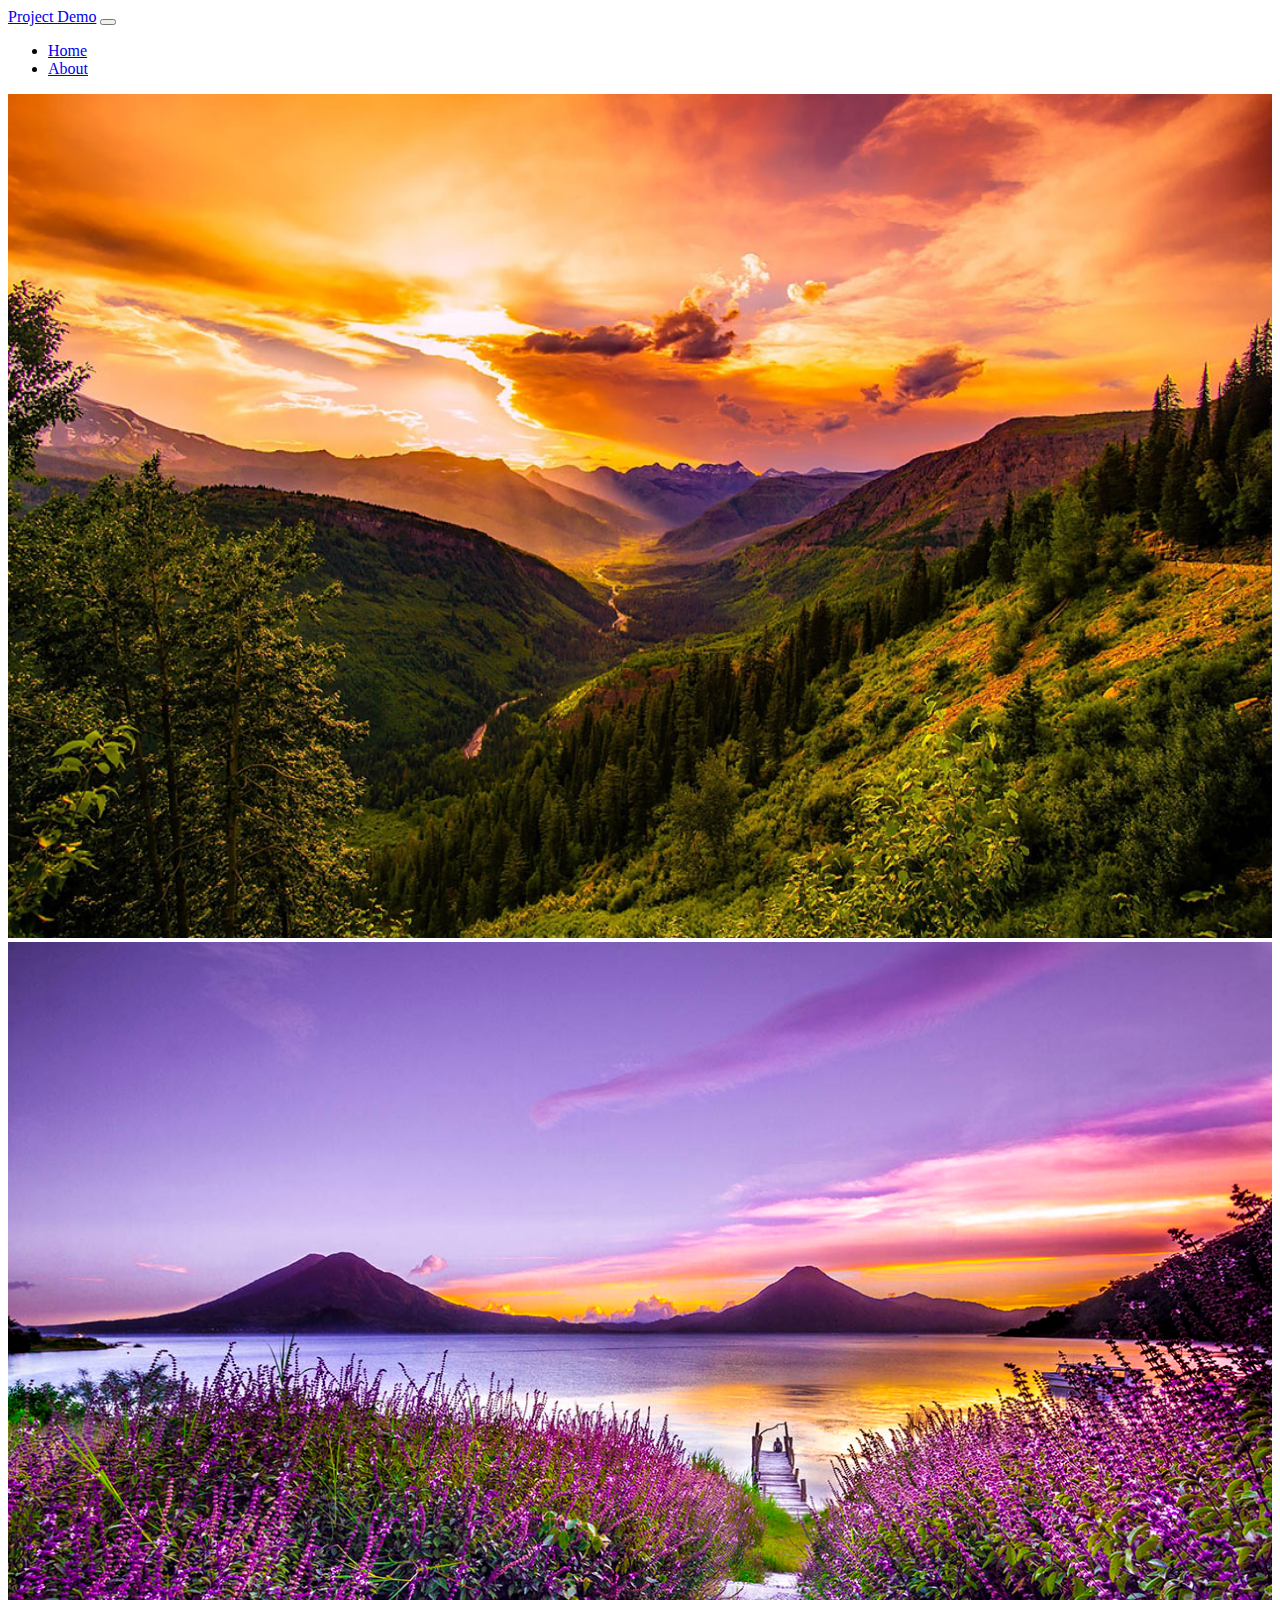
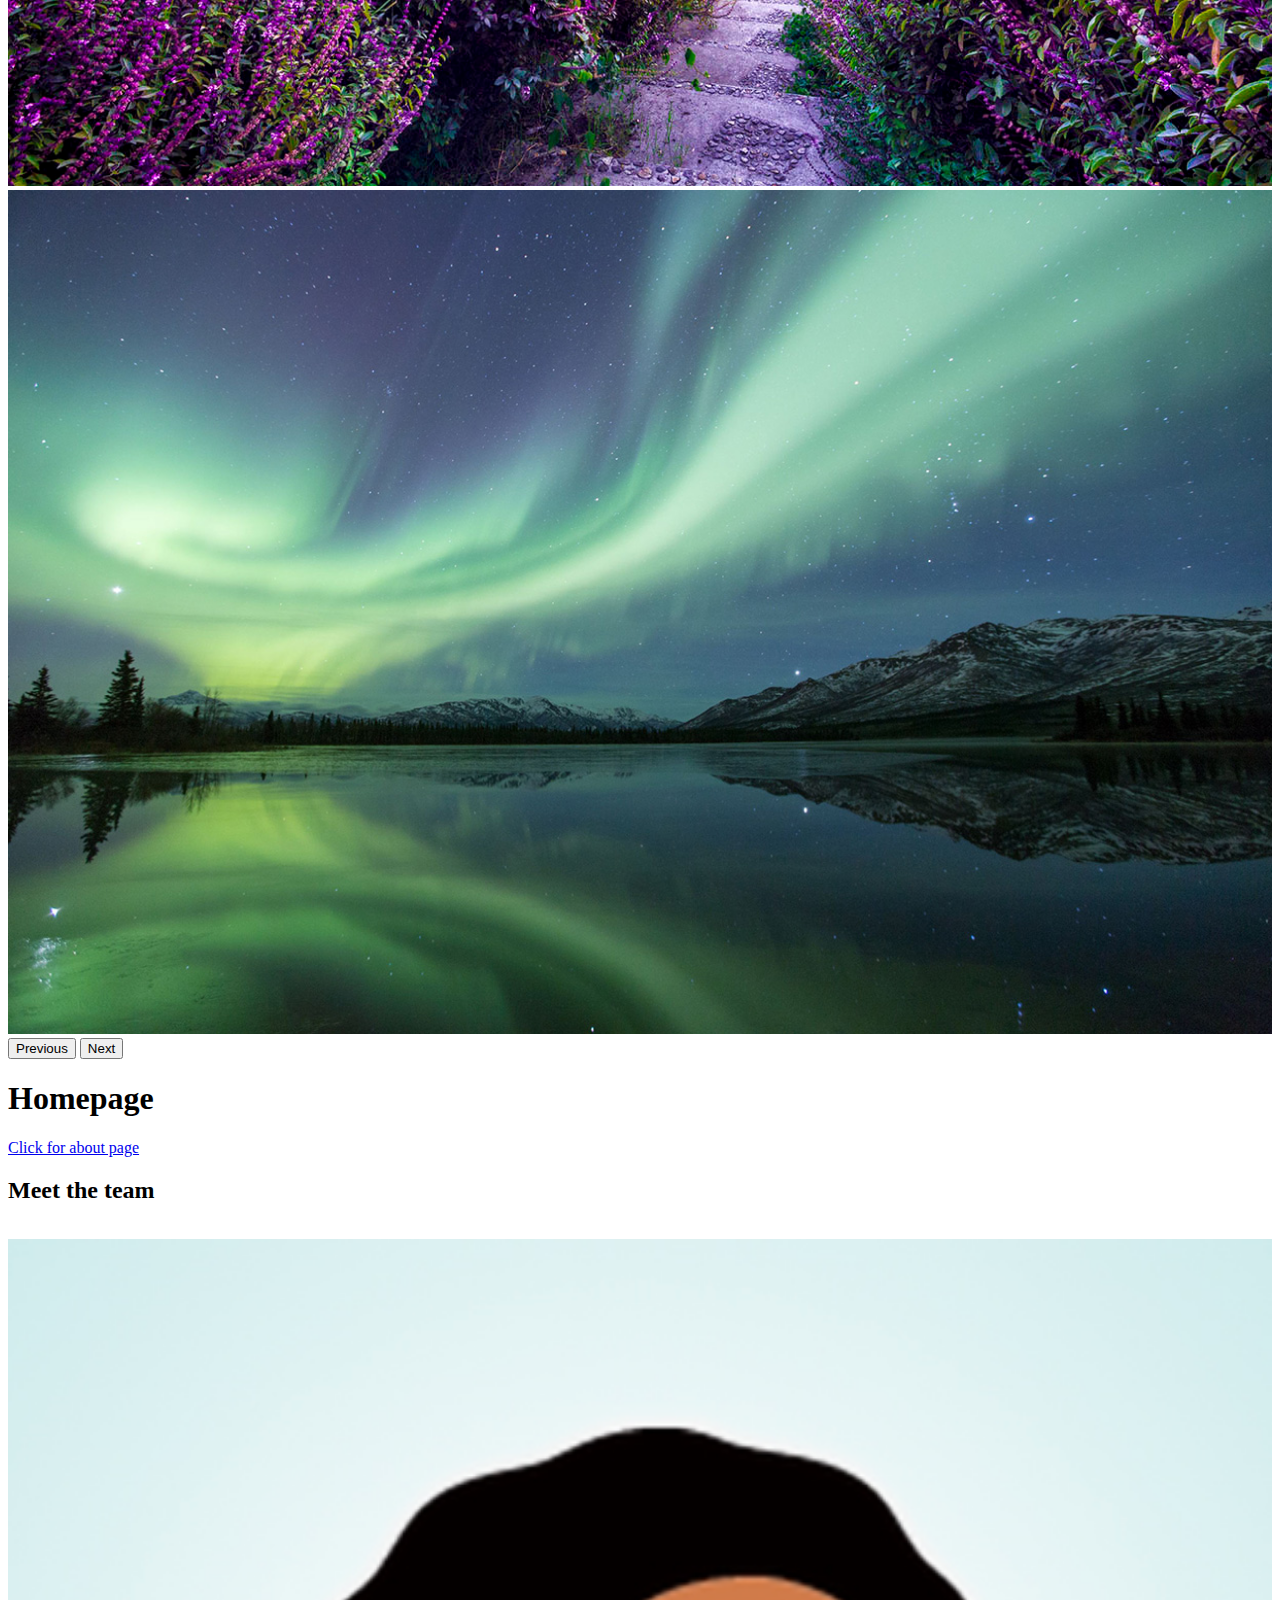
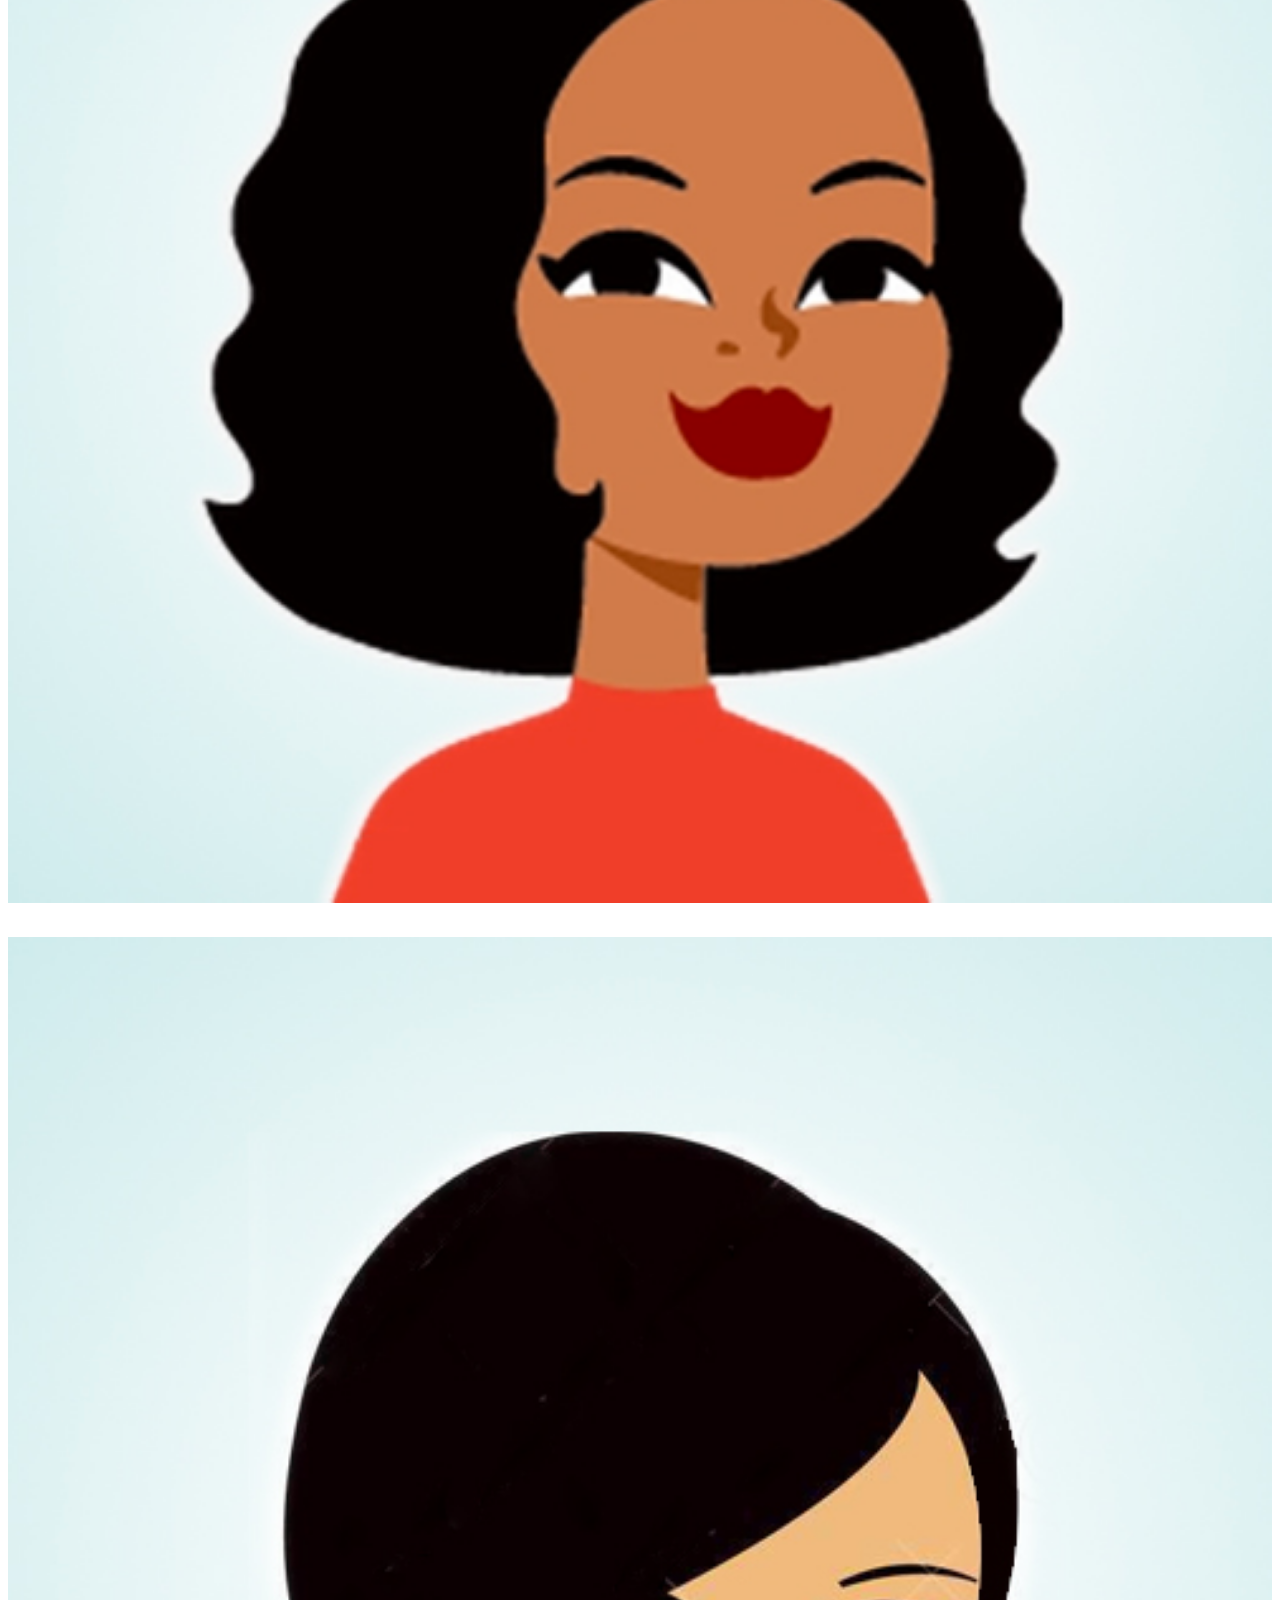
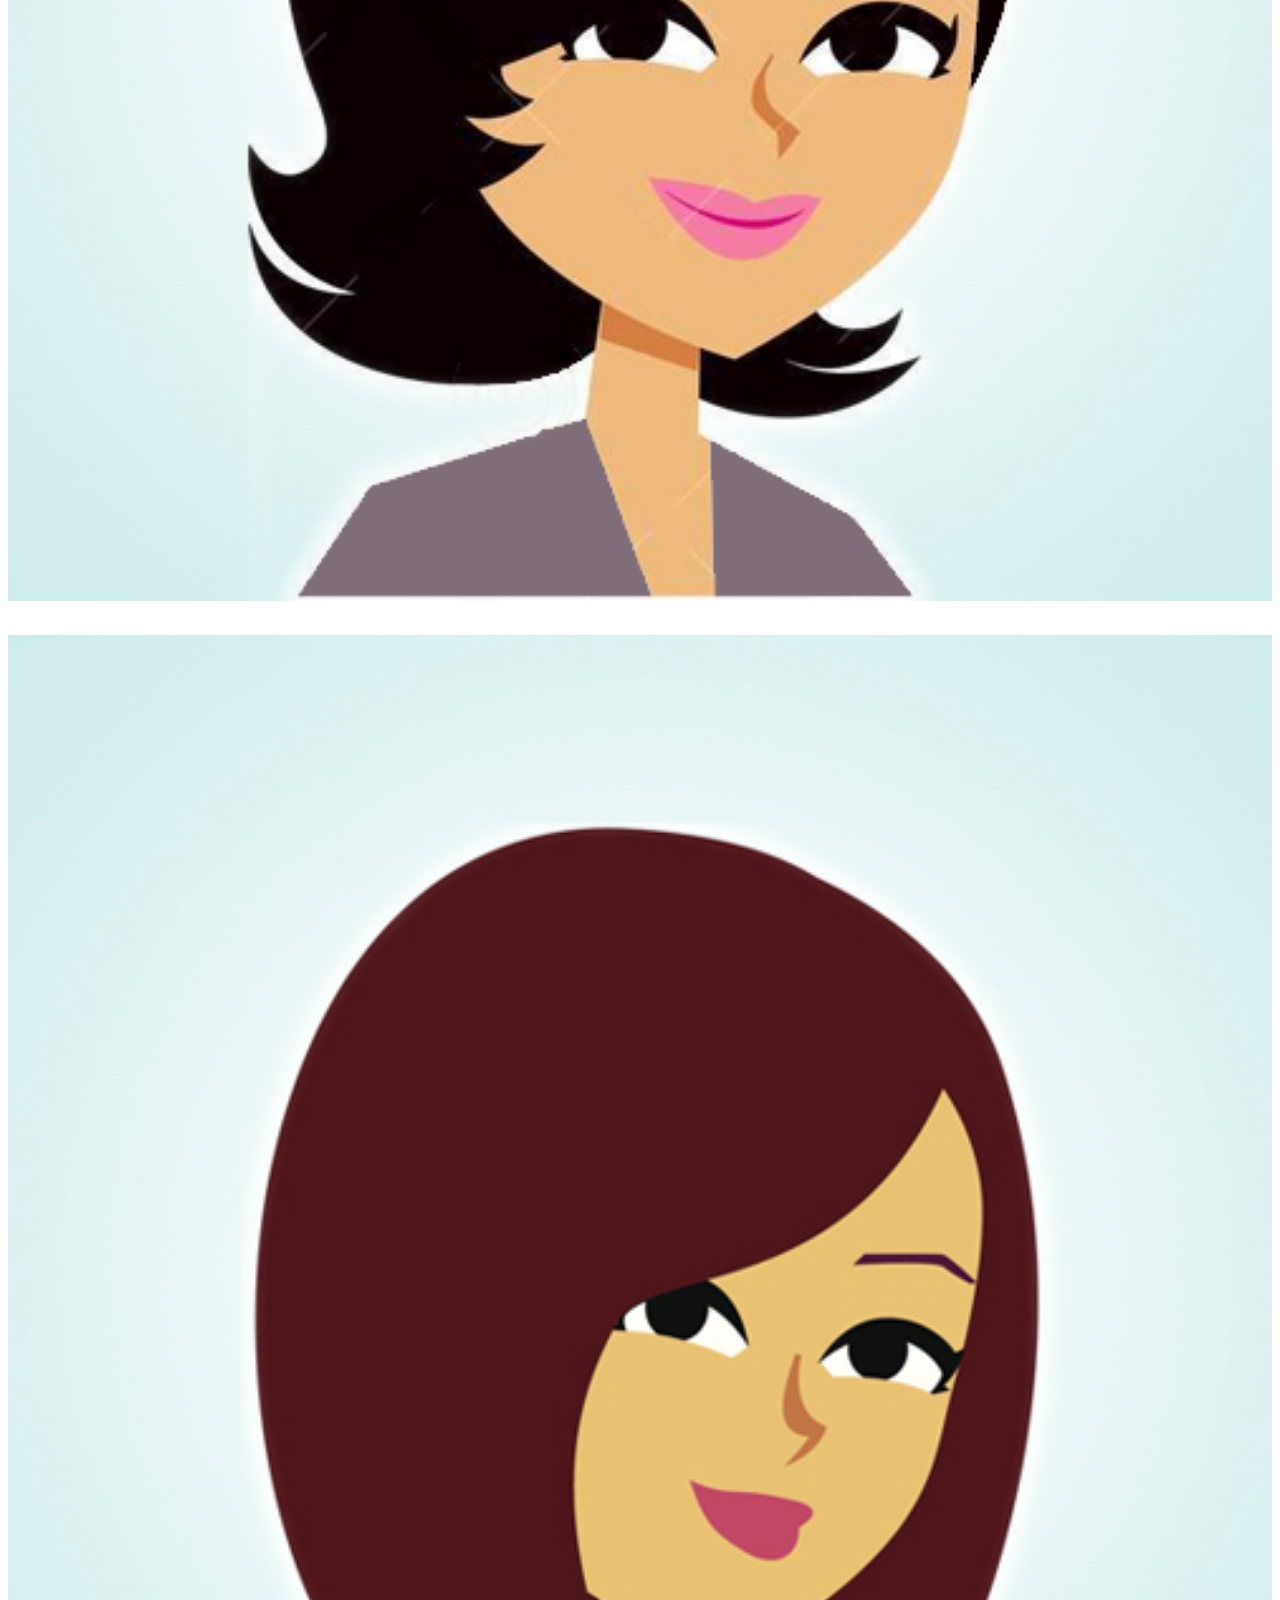
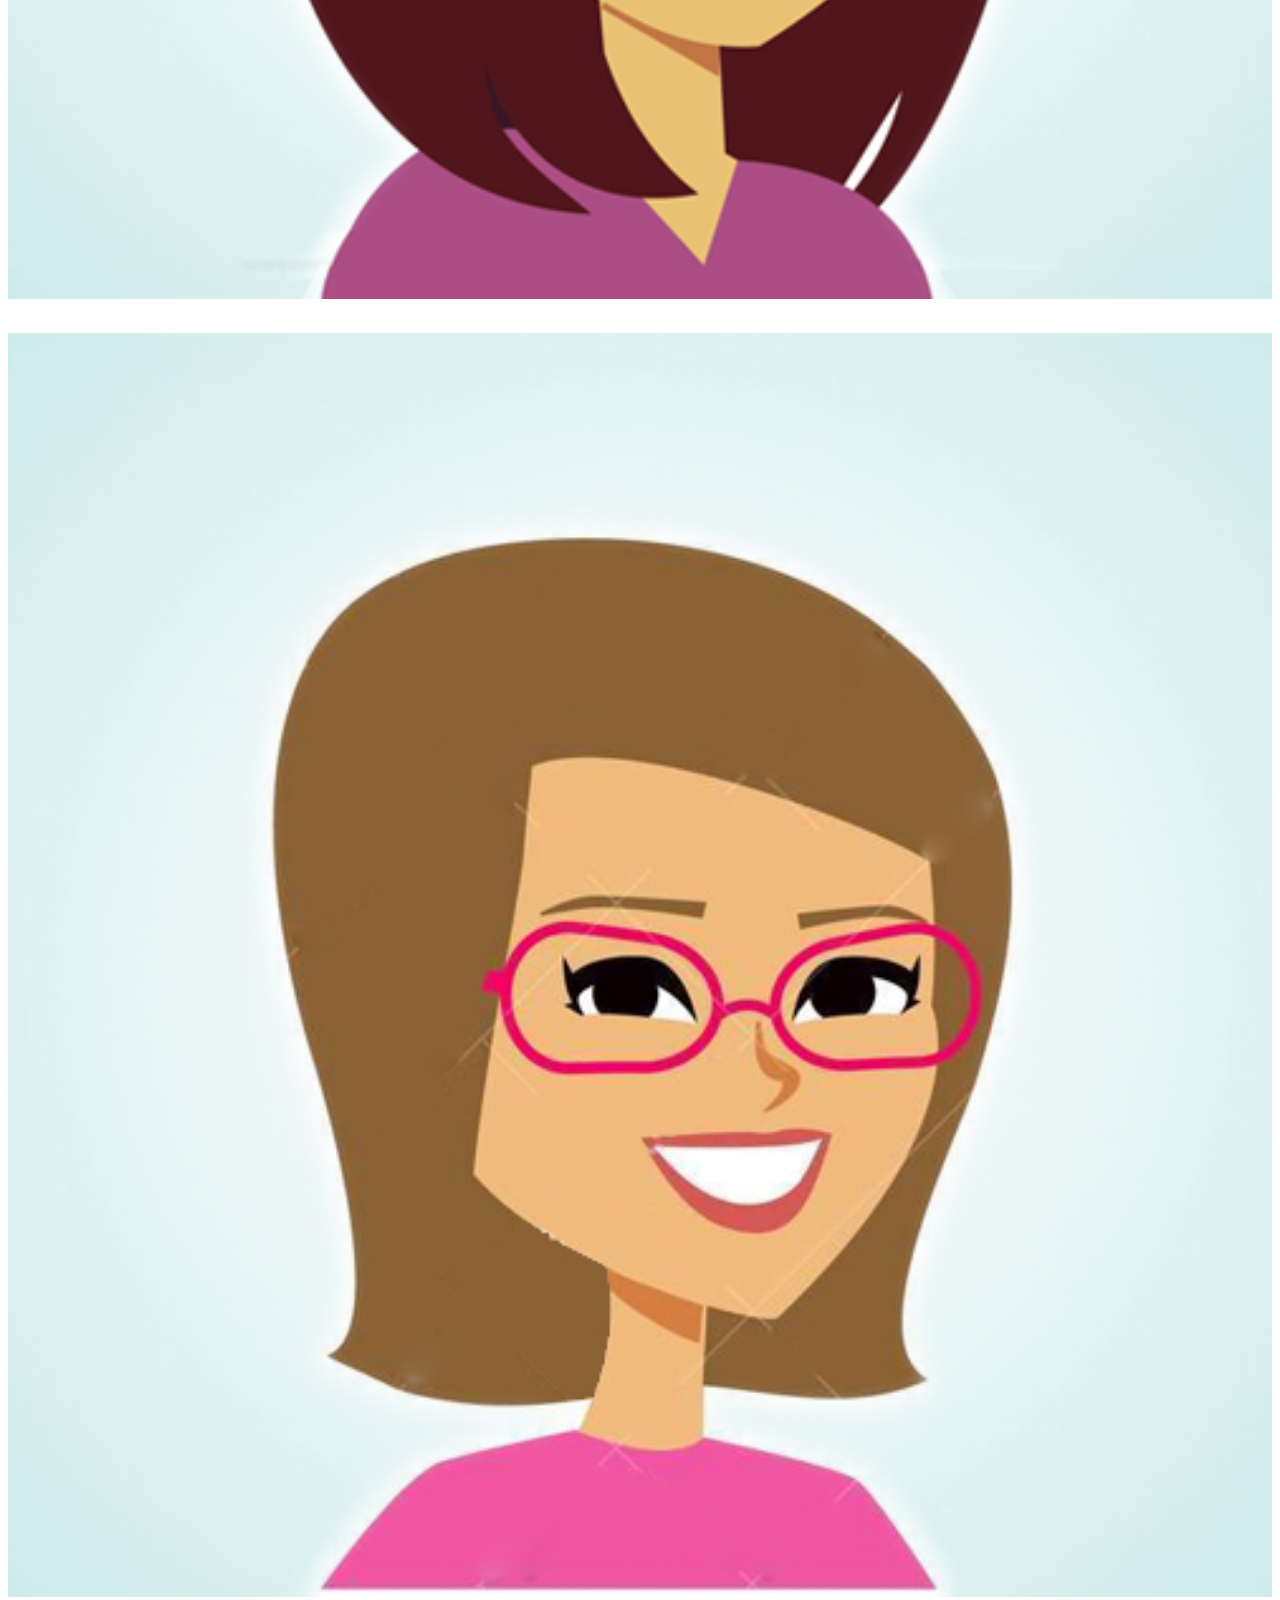
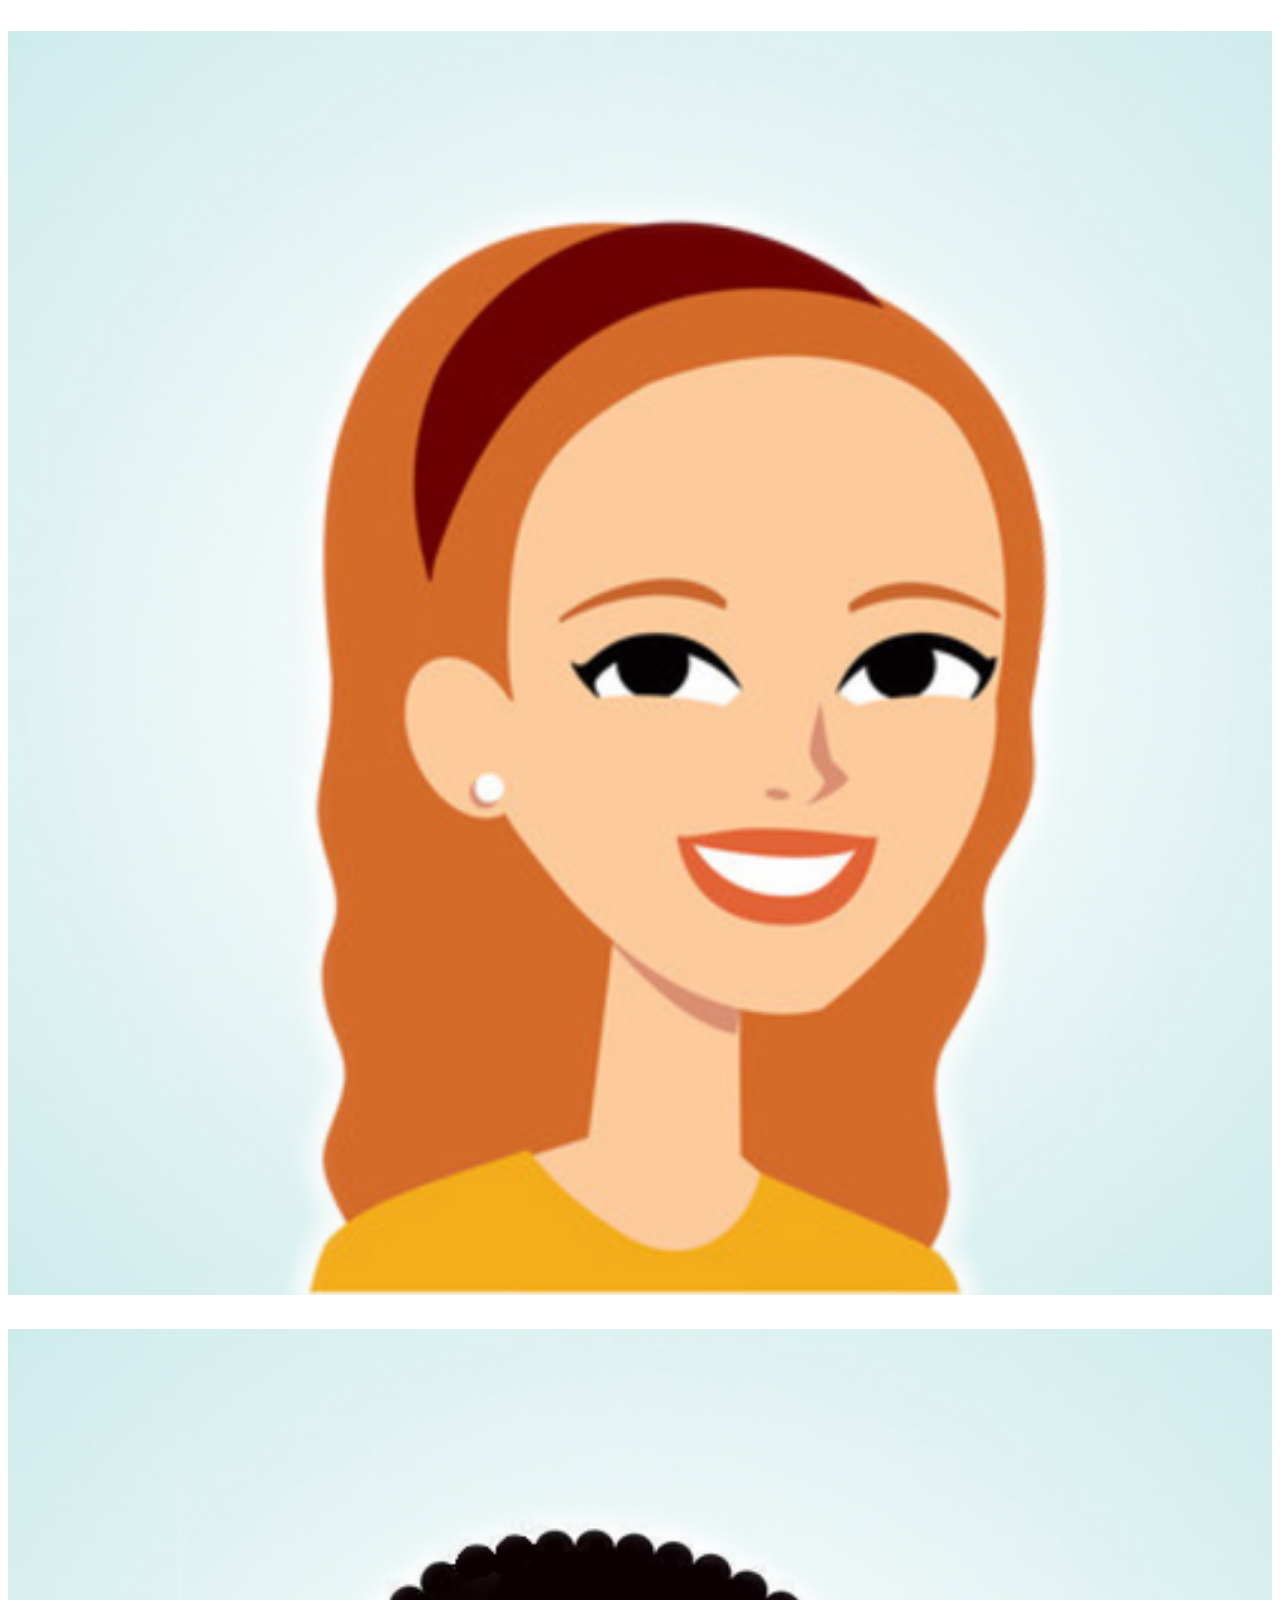
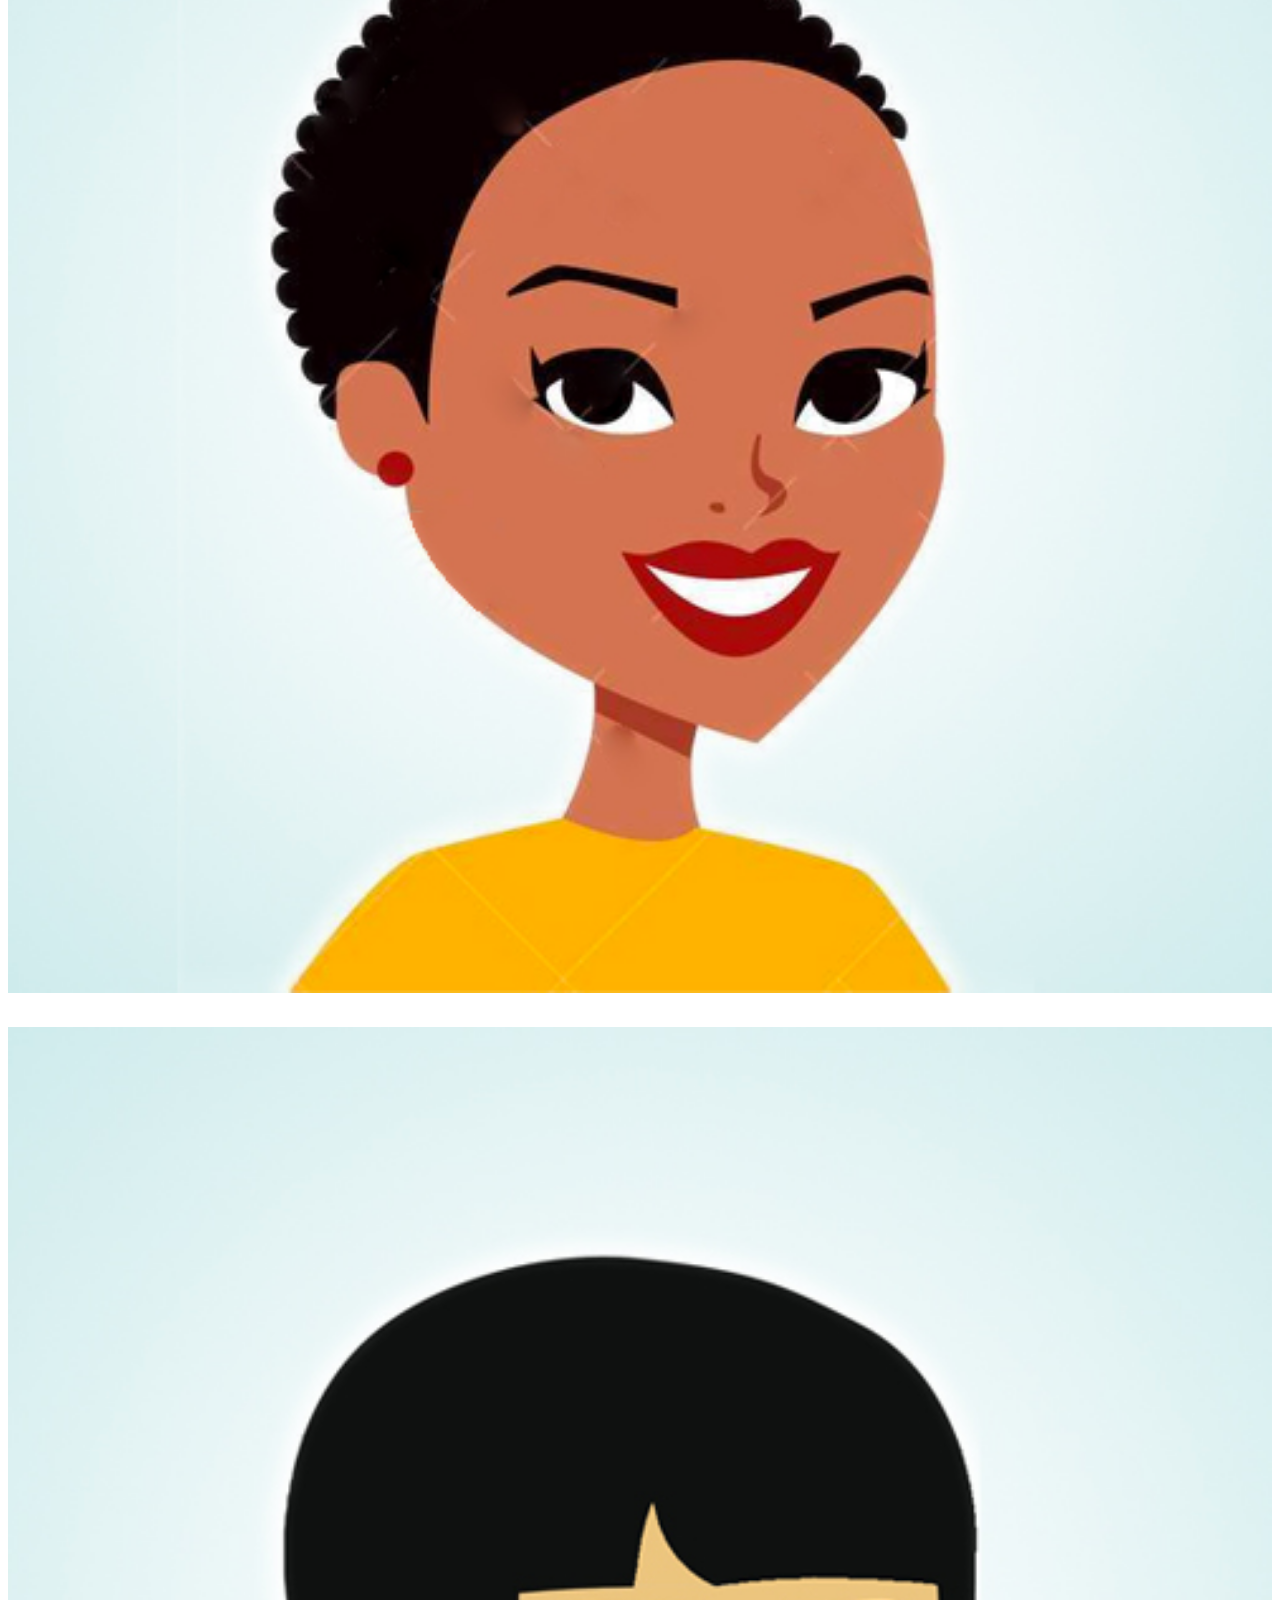
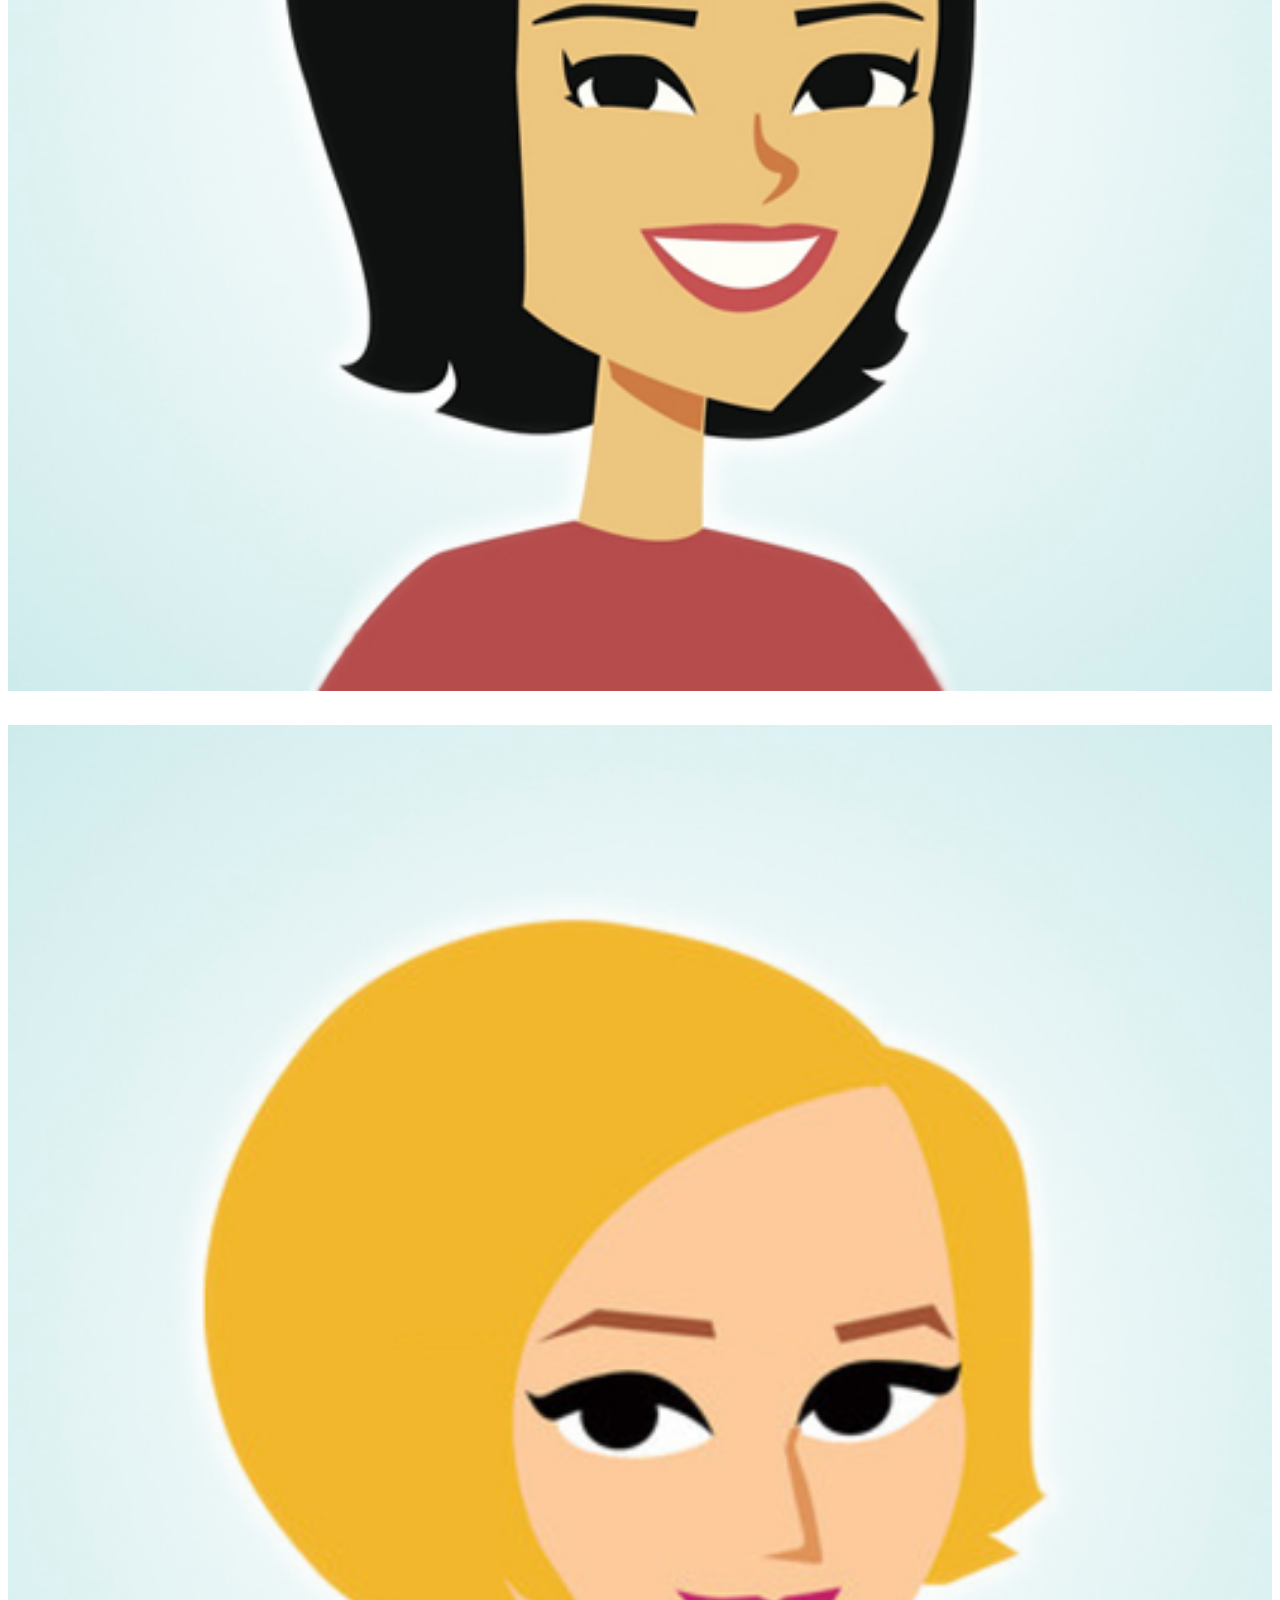
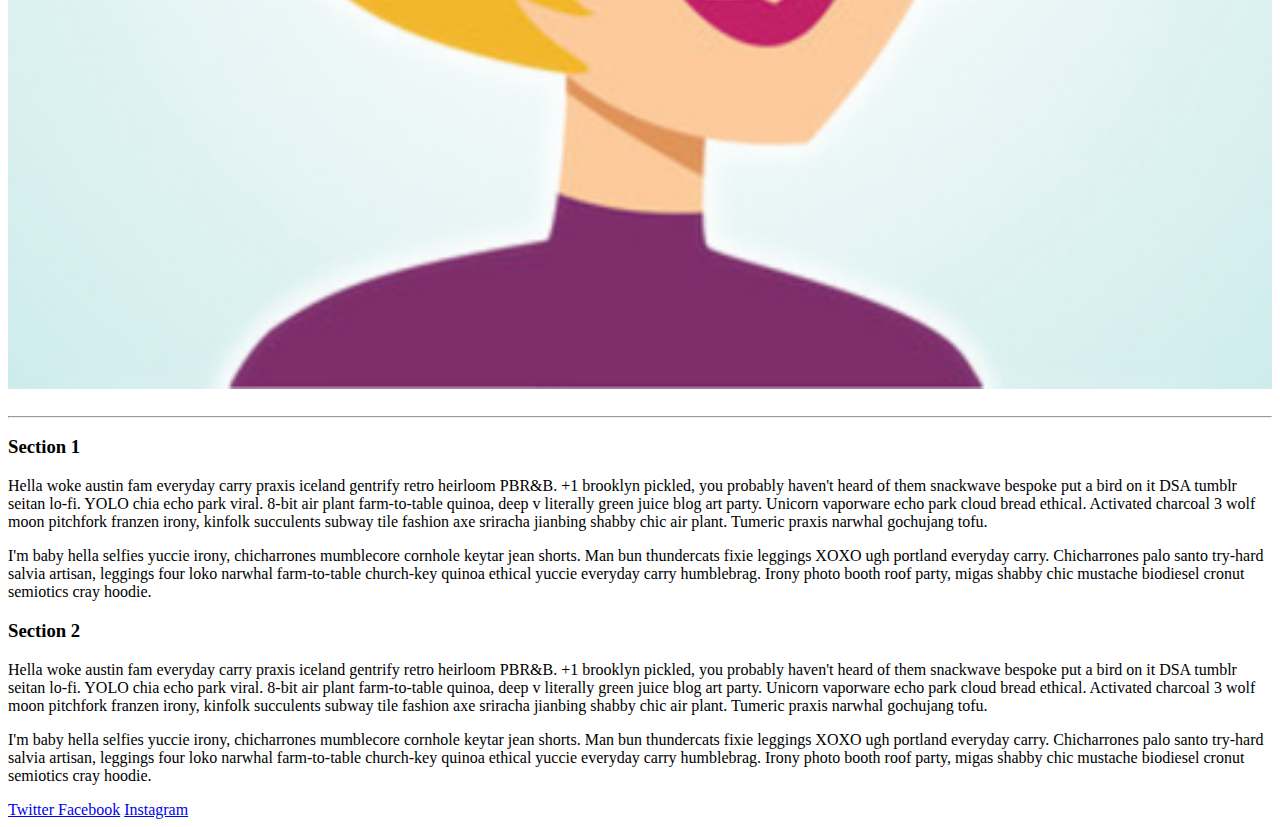
<file: index.html>
<!DOCTYPE html>
<html>
  <head>
    <meta charset="utf-8" />
    <meta name="viewport" content="width=device-width, initial-scale=1" />

    <title>Project Demo</title>

    <link
      href="https://cdn.jsdelivr.net/npm/bootstrap@5.2.0-beta1/dist/css/bootstrap.min.css"
      rel="stylesheet"
      integrity="sha384-0evHe/X+R7YkIZDRvuzKMRqM+OrBnVFBL6DOitfPri4tjfHxaWutUpFmBp4vmVor"
      crossorigin="anonymous"
    />

    <!-- Add our styles here -->
    <link href="./css/main.css" rel="stylesheet" />
  </head>

  <body>
    <!-- Navbar  -->
    <nav class="navbar navbar-expand-lg navbar-dark bg-dark fixed-top">
      <div class="container-fluid">
        <a class="navbar-brand" href="./index.html">Project Demo</a>

        <button
          class="navbar-toggler"
          type="button"
          data-bs-toggle="collapse"
          data-bs-target="#navbarNav"
          aria-controls="navbarNav"
          aria-expanded="false"
          aria-label="Toggle navigation"
        >
          <span class="navbar-toggler-icon"></span>
        </button>

        <div class="collapse navbar-collapse" id="navbarNav">
          <ul class="navbar-nav">
            <li class="nav-item">
              <a class="nav-link active" aria-current="page" href="./index.html"
                >Home</a
              >
            </li>
            <li class="nav-item">
              <a class="nav-link" href="./about.html">About</a>
            </li>
          </ul>
        </div>
      </div>
    </nav>
    <!-- End of Nav -->

    <main>
      <!-- Carousel -->

      <div
        id="carouselExampleControls"
        class="carousel slide"
        data-bs-ride="carousel"
      >
        <div class="carousel-inner">
          <div class="carousel-item active">
            <img
              src="./images/clouds-cloudy-conifers.jpg"
              class="d-block w-100"
              alt="Cloudy Conifers"
            />
          </div>
          <div class="carousel-item">
            <img
              src="./images/lavendar-landscape.jpg"
              class="d-block w-100"
              alt="Lavendar Landscape"
            />
          </div>
          <div class="carousel-item">
            <img
              src="./images/nat-geo-epic.jpg"
              class="d-block w-100"
              alt="Nat Geo"
            />
          </div>
        </div>
        <button
          class="carousel-control-prev"
          type="button"
          data-bs-target="#carouselExampleControls"
          data-bs-slide="prev"
        >
          <span class="carousel-control-prev-icon" aria-hidden="true"></span>
          <span class="visually-hidden">Previous</span>
        </button>
        <button
          class="carousel-control-next"
          type="button"
          data-bs-target="#carouselExampleControls"
          data-bs-slide="next"
        >
          <span class="carousel-control-next-icon" aria-hidden="true"></span>
          <span class="visually-hidden">Next</span>
        </button>
      </div>

      <!-- End of Carousel -->

      <!-- TODO: Centre this -->
      <section class="container">
        <h1>Homepage</h1>

        <a role="button" class="btn btn-primary" href="./about.html"
          >Click for about page</a
        >
      </section>

      <!-- Photograph Grid -->

      <section class="container meet-the-team">
        <h2>Meet the team</h2>

        <div class="row">
          <div class="col-sm-6 col-lg-3">
            <img src="./images/team1.jpg" alt="Teammate 1" />
          </div>
          <div class="col-sm-6 col-lg-3">
            <img src="./images/team2.jpg" alt="Teammate 2" />
          </div>
          <div class="col-sm-6 col-lg-3">
            <img src="./images/team3.jpg" alt="Teammate 3" />
          </div>
          <div class="col-sm-6 col-lg-3">
            <img src="./images/team4.jpg" alt="Teammate 4" />
          </div>
        </div>

        <div class="row">
          <div class="col-sm-6 col-lg-3">
            <img src="./images/team5.jpg" alt="Teammate 5" />
          </div>
          <div class="col-sm-6 col-lg-3">
            <img src="./images/team6.jpg" alt="Teammate 6" />
          </div>
          <div class="col-sm-6 col-lg-3">
            <img src="./images/team7.jpg" alt="Teammate 7" />
          </div>
          <div class="col-sm-6 col-lg-3">
            <img src="./images/team8.jpg" alt="Teammate 8" />
          </div>
        </div>
      </section>

      <!-- End of photogrid -->

      <hr />

      <section class="container">
        <h3>Section 1</h3>
        <p>
          Hella woke austin fam everyday carry praxis iceland gentrify retro
          heirloom PBR&B. +1 brooklyn pickled, you probably haven't heard of
          them snackwave bespoke put a bird on it DSA tumblr seitan lo-fi. YOLO
          chia echo park viral. 8-bit air plant farm-to-table quinoa, deep v
          literally green juice blog art party. Unicorn vaporware echo park
          cloud bread ethical. Activated charcoal 3 wolf moon pitchfork franzen
          irony, kinfolk succulents subway tile fashion axe sriracha jianbing
          shabby chic air plant. Tumeric praxis narwhal gochujang tofu.
        </p>
        <p>
          I'm baby hella selfies yuccie irony, chicharrones mumblecore cornhole
          keytar jean shorts. Man bun thundercats fixie leggings XOXO ugh
          portland everyday carry. Chicharrones palo santo try-hard salvia
          artisan, leggings four loko narwhal farm-to-table church-key quinoa
          ethical yuccie everyday carry humblebrag. Irony photo booth roof
          party, migas shabby chic mustache biodiesel cronut semiotics cray
          hoodie.
        </p>
      </section>

      <section class="container">
        <h3>Section 2</h3>
        <p>
          Hella woke austin fam everyday carry praxis iceland gentrify retro
          heirloom PBR&B. +1 brooklyn pickled, you probably haven't heard of
          them snackwave bespoke put a bird on it DSA tumblr seitan lo-fi. YOLO
          chia echo park viral. 8-bit air plant farm-to-table quinoa, deep v
          literally green juice blog art party. Unicorn vaporware echo park
          cloud bread ethical. Activated charcoal 3 wolf moon pitchfork franzen
          irony, kinfolk succulents subway tile fashion axe sriracha jianbing
          shabby chic air plant. Tumeric praxis narwhal gochujang tofu.
        </p>
        <p>
          I'm baby hella selfies yuccie irony, chicharrones mumblecore cornhole
          keytar jean shorts. Man bun thundercats fixie leggings XOXO ugh
          portland everyday carry. Chicharrones palo santo try-hard salvia
          artisan, leggings four loko narwhal farm-to-table church-key quinoa
          ethical yuccie everyday carry humblebrag. Irony photo booth roof
          party, migas shabby chic mustache biodiesel cronut semiotics cray
          hoodie.
        </p>
      </section>
    </main>

    <footer class="container bg-dark">
      <a href="https://twitter.com" target="_blank"> Twitter </a>

      <a href="https://facebook.com" target="_blank">Facebook</a>

      <a href="https://instagram.com" target="_blank">Instagram</a>
    </footer>

    <button
      class="btn btn-primary go-top-button"
      title="Go to top"
      id="go-top"
      onclick="topFunction()"
    >
      Top
    </button>

    <script
      src="https://cdn.jsdelivr.net/npm/bootstrap@5.2.0-beta1/dist/js/bootstrap.bundle.min.js"
      integrity="sha384-pprn3073KE6tl6bjs2QrFaJGz5/SUsLqktiwsUTF55Jfv3qYSDhgCecCxMW52nD2"
      crossorigin="anonymous"
    ></script>

    <script src="./js/script.js"></script>
  </body>
</html>
</file>
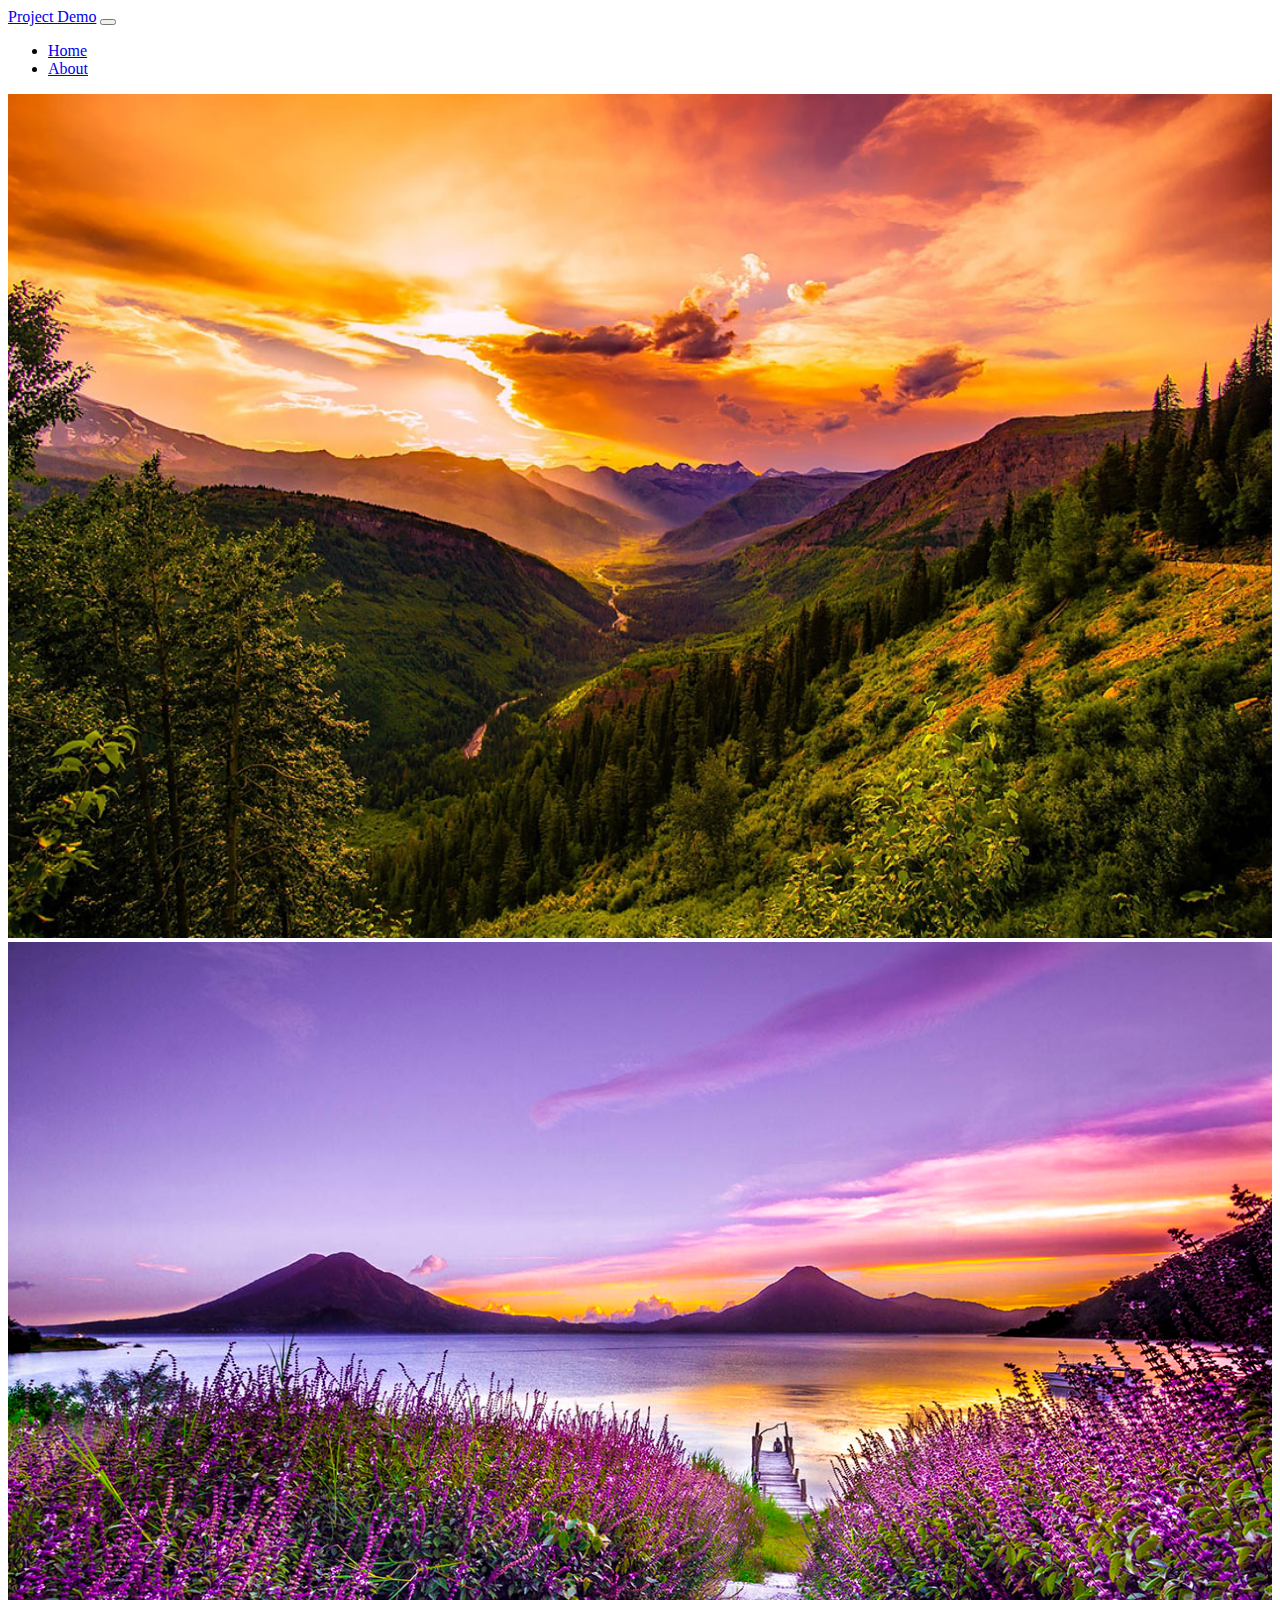
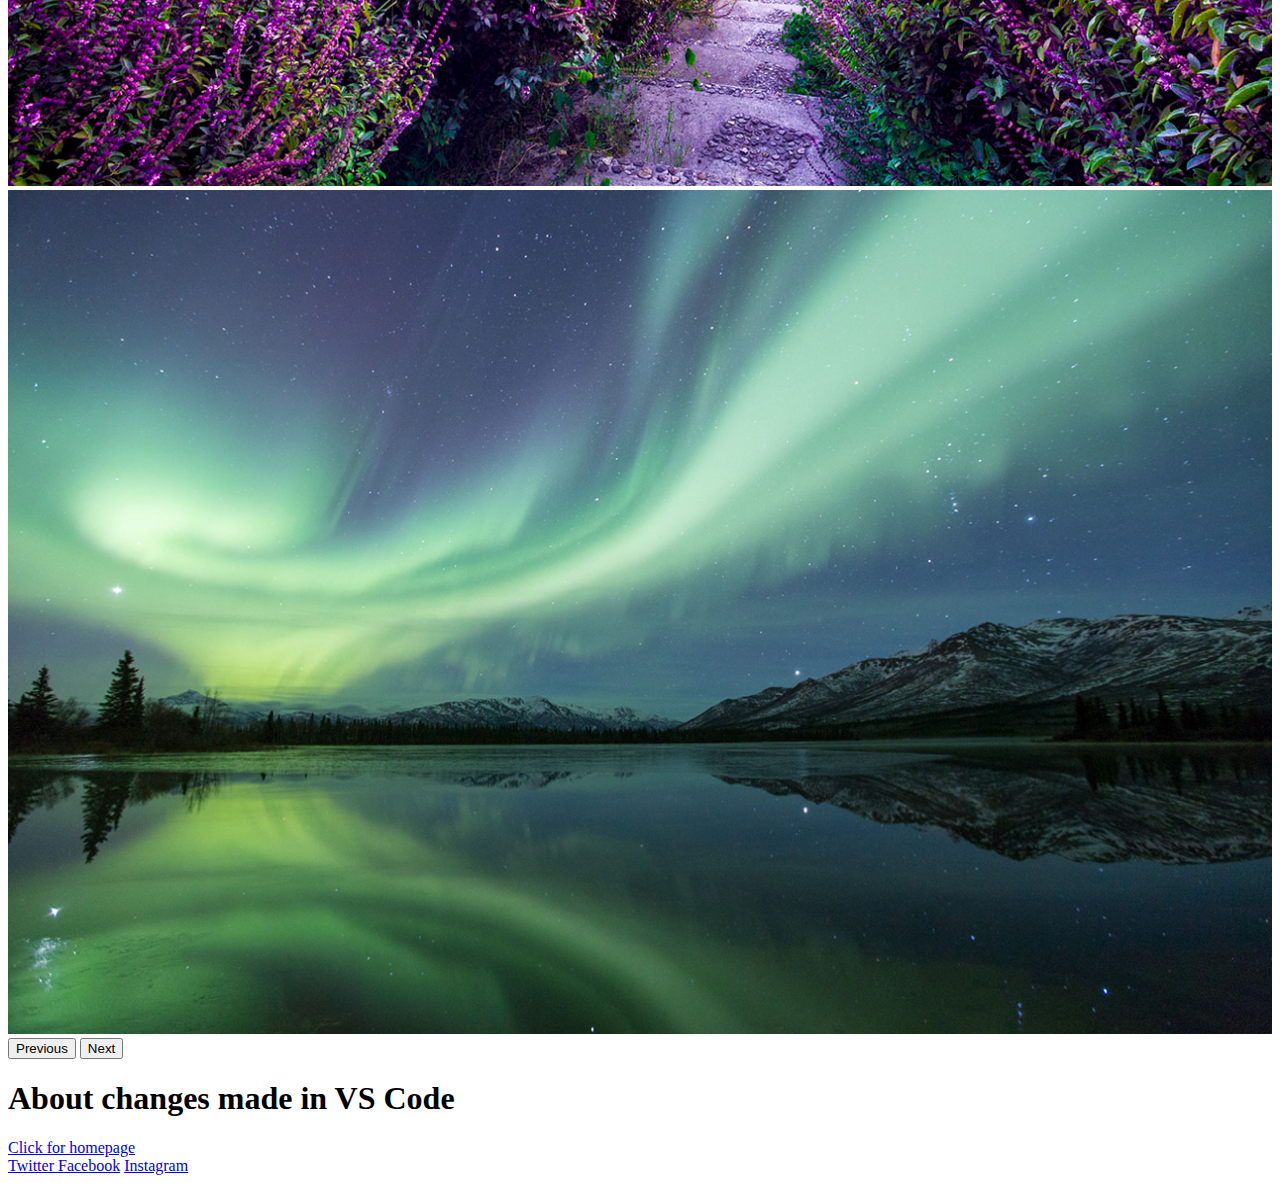
<file: about.html>
<!DOCTYPE html>
<html>
  <head>
    <meta charset="utf-8" />
    <meta name="viewport" content="width=device-width, initial-scale=1" />

    <title>Project Demo - About</title>

    <link
      href="https://cdn.jsdelivr.net/npm/bootstrap@5.2.0-beta1/dist/css/bootstrap.min.css"
      rel="stylesheet"
      integrity="sha384-0evHe/X+R7YkIZDRvuzKMRqM+OrBnVFBL6DOitfPri4tjfHxaWutUpFmBp4vmVor"
      crossorigin="anonymous"
    />

    <!-- Add our styles here -->
    <link href="./css/main.css" rel="stylesheet" />
  </head>

  <body>
    <!-- Navbar  -->
    <nav class="navbar navbar-expand-lg navbar-dark bg-dark fixed-top">
      <div class="container-fluid">
        <a class="navbar-brand" href="./index.html">Project Demo</a>

        <button
          class="navbar-toggler"
          type="button"
          data-bs-toggle="collapse"
          data-bs-target="#navbarNav"
          aria-controls="navbarNav"
          aria-expanded="false"
          aria-label="Toggle navigation"
        >
          <span class="navbar-toggler-icon"></span>
        </button>

        <div class="collapse navbar-collapse" id="navbarNav">
          <ul class="navbar-nav">
            <li class="nav-item">
              <a class="nav-link" href="./index.html">Home</a>
            </li>
            <li class="nav-item">
              <a class="nav-link active" aria-current="page" href="./about.html"
                >About</a
              >
            </li>
          </ul>
        </div>
      </div>
    </nav>
    <!-- End of Nav -->

    <main>
      <!-- Carousel -->

      <div
        id="carouselExampleControls"
        class="carousel slide"
        data-bs-ride="carousel"
      >
        <div class="carousel-inner">
          <div class="carousel-item active">
            <img
              src="./images/clouds-cloudy-conifers.jpg"
              class="d-block w-100"
              alt="Cloudy Conifers"
            />
          </div>
          <div class="carousel-item">
            <img
              src="./images/lavendar-landscape.jpg"
              class="d-block w-100"
              alt="Lavendar Landscape"
            />
          </div>
          <div class="carousel-item">
            <img
              src="./images/nat-geo-epic.jpg"
              class="d-block w-100"
              alt="Nat Geo"
            />
          </div>
        </div>
        <button
          class="carousel-control-prev"
          type="button"
          data-bs-target="#carouselExampleControls"
          data-bs-slide="prev"
        >
          <span class="carousel-control-prev-icon" aria-hidden="true"></span>
          <span class="visually-hidden">Previous</span>
        </button>
        <button
          class="carousel-control-next"
          type="button"
          data-bs-target="#carouselExampleControls"
          data-bs-slide="next"
        >
          <span class="carousel-control-next-icon" aria-hidden="true"></span>
          <span class="visually-hidden">Next</span>
        </button>
      </div>

      <!-- End of Carousel -->

      <!-- TODO: Centre this -->
      <section class="container">
        <h1>About changes made in VS Code</h1>

        <a role="button" class="btn btn-primary" href="./index.html"
          >Click for homepage</a
        >
      </section>
    </main>

    <footer class="container bg-dark">
      <a href="https://twitter.com" target="_blank"> Twitter </a>

      <a href="https://facebook.com" target="_blank">Facebook</a>

      <a href="https://instagram.com" target="_blank">Instagram</a>
    </footer>

    <button
      class="btn btn-primary go-top-button"
      title="Go to top"
      id="go-top"
      onclick="topFunction()"
    >
      Top
    </button>

    <script
      src="https://cdn.jsdelivr.net/npm/bootstrap@5.2.0-beta1/dist/js/bootstrap.bundle.min.js"
      integrity="sha384-pprn3073KE6tl6bjs2QrFaJGz5/SUsLqktiwsUTF55Jfv3qYSDhgCecCxMW52nD2"
      crossorigin="anonymous"
    ></script>

    <script src="./js/script.js"></script>
  </body>
</html>
</file>
<file: css/main.css>
#carouselExampleControls img {
  width: 100%;
  object-fit: cover;
  height: calc(100vh - 56px);
}

.meet-the-team img {
  width: 100%;
  margin: 15px 0;
}

.go-top-button {
  width: 50px;
  height: 50px;
  position: fixed;
  bottom: 20px;
  right: 30px;
  border-radius: 50%;
  z-index: 99;
  display: none;
}
</file>
